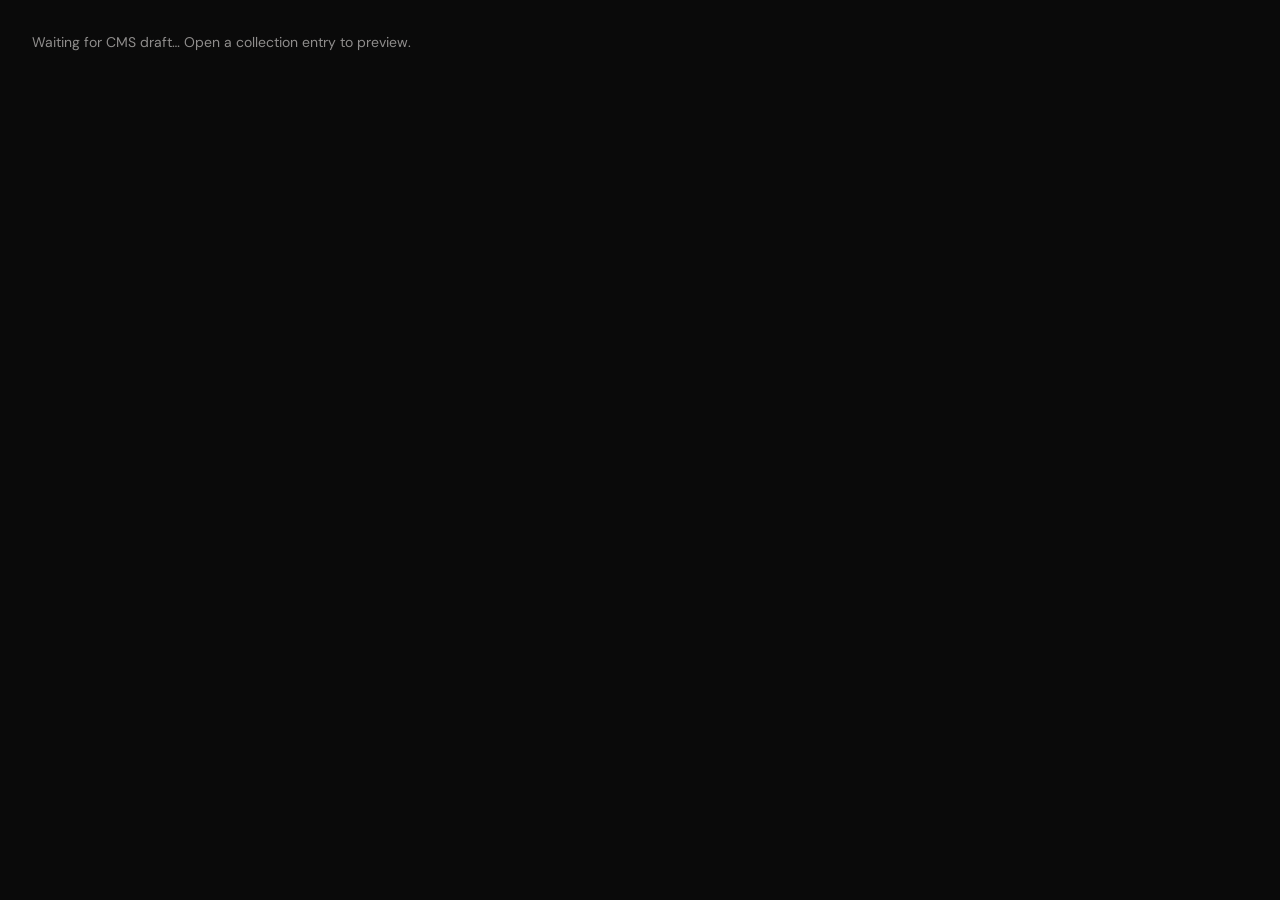
<file: cms-preview.html>
<!doctype html>
<html lang="en" class="cms-preview-scroll">
  <head>
    <meta charset="UTF-8" />
    <meta name="viewport" content="width=device-width, initial-scale=1.0" />
    <meta name="robots" content="noindex" />
    <title>Neatnik CMS preview</title>
    <link rel="preconnect" href="https://fonts.googleapis.com" />
    <link rel="preconnect" href="https://fonts.gstatic.com" crossorigin />
    <link
      href="https://fonts.googleapis.com/css2?family=DM+Sans:ital,opsz,wght@0,9..40,400;0,9..40,500;0,9..40,600;0,9..40,700;1,9..40,400&family=Outfit:wght@400;500;600;700&display=swap"
      rel="stylesheet"
    />
    <style>
      html,
      body,
      #root {
        height: 100%;
        margin: 0;
      }
    </style>
    <script type="module" crossorigin src="/assets/cmsPreview-H1ucOb9S.js"></script>
    <link rel="modulepreload" crossorigin href="/assets/galleryPage-y0l9kvdx.js">
    <link rel="stylesheet" crossorigin href="/assets/galleryPage-Bopzlcvg.css">
  </head>
  <body class="cms-preview-scroll bg-ink">
    <div id="root"></div>
  </body>
</html>
</file>
